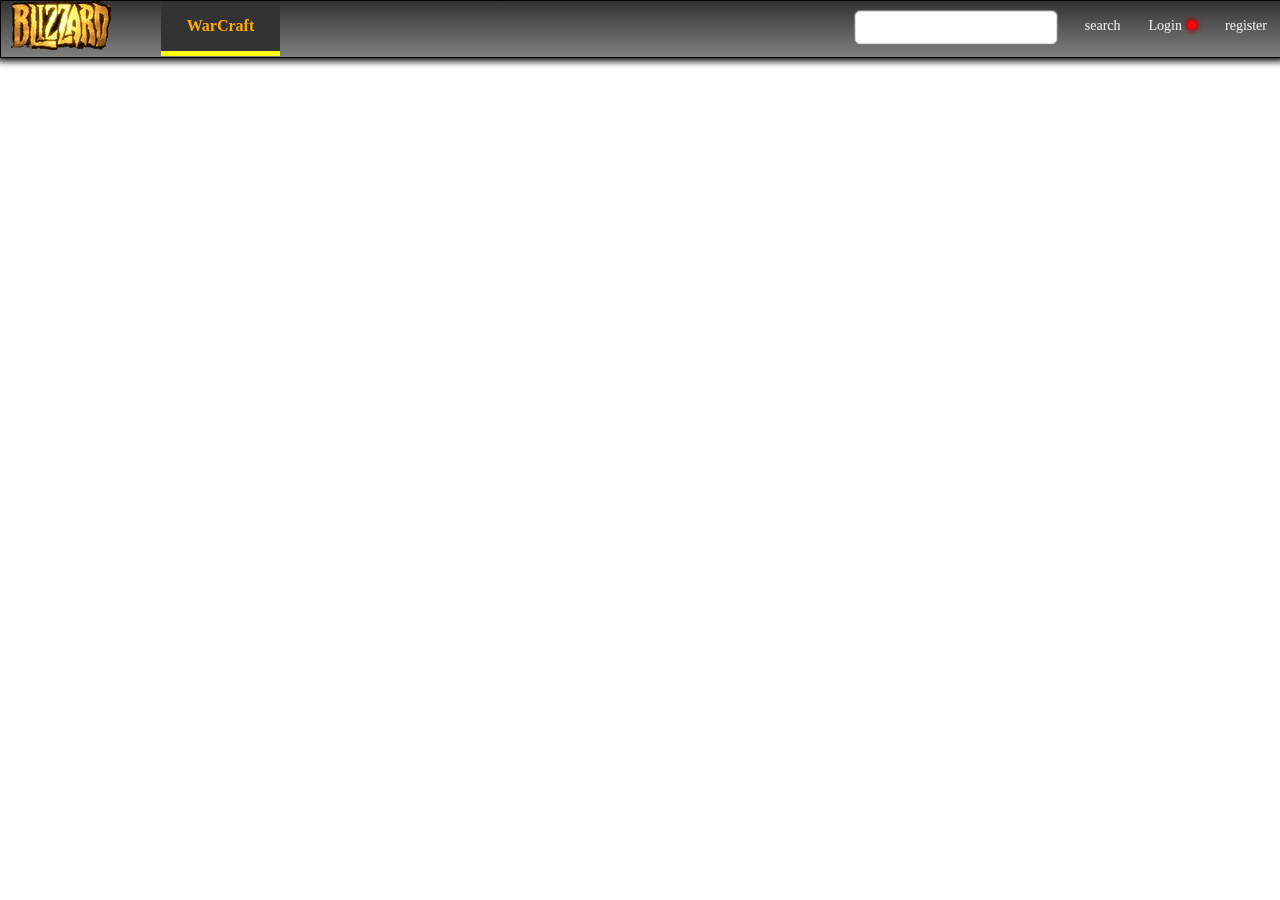
<file: public/HTML/header.html>
<!DOCTYPE html>
<html lang="en">
<head>
    <meta charset="UTF-8">
    <meta name="viewport" content="width=device-width, initial-scale=1.0">
    <meta http-equiv="X-UA-Compatible" content="ie=edge">
    <link rel="stylesheet" href="../CSS/header.css">
    <title>Document</title>
</head>
<body>
    <header>
        <div class="top-menu">
            <ul class="top-left">
                <li class="war_logo">
                    <a href="#" class="war_logo">Blizzard</a>
                </li>
                <li class="war_item">
                    <a href="#" style="font-weight: bold;font-family: simHei;font-size: 16px; color: #fa0">WarCraft</a>
                    <div class="sec">
                        <ul>
                            <li><a href="#">万王之王</a></li>
                            <li><a href="#">玩家回归</a></li>
                            <li><a href ="#" class="jump_story">剧情故事</a></li>
                            <li><a href="#">了解更多</a></li>
                        </ul>
                    </div>
                </li>
            </ul>
            <ul class="top-right">
                <li class="may-hide"><a href="#" class="jump_register">register</a></li>
                <li class="may-hide login_item">
                    <a href="#" class="loginLi">Login<span class="loginoff"></span></a>
                    <div class="login_panel">
                        <span class="top_rec"></span>
                        <h2>WelCome Back</h2>
                        <hr/>
                        <p><span>username:</span><input type="text" name="uname" id="uname" autocomplete="off" maxlength="12"><label for="uname">❂</label></p>
                        <p><span>password:</span><input type="password" name="upwd" id="upwd" autocomplete="off" maxlength="12"><label for="upwd">❂</label></p>
                        <p class="err_msg"></p>
                        <p><button id="login">login</button></p> 
                    </div>
                </li>
                <li class="may-hide"><a href="#">search</a></li>
                <li class="must-show"><input class="search" type="text"></li>
            </ul>
        </div>
    </header>
</body>
<script src="../JS/jquery-3.2.1.js"></script>
</html>
</file>
<file: public/CSS/header.css>
*{
    margin: 0;
    padding: 0;
}
li{
    list-style: none;
    height: 3.5em;
    text-align: center;
    box-sizing: border-box ;
    /* border: 1px solid #333; */
}
a{
    text-decoration: none;
    color: #eee;
}
a:hover{
    color: #ff0;
}
.may-hide:hover{
    border-bottom: 3px solid #eee;
}
div.top-menu{
    top: 0;
    width: 100%;
    height: 3.5em;
    position: fixed;
    background: linear-gradient(#333,gray);
    border: 1px solid black;
    box-shadow: 0 0px 7px 3px #000;
    z-index:999;
}
.war_logo a{
    width: 150px;
    height: 0;
    padding-top: 3.5em;
    overflow: hidden;
    display: inline-block;
    margin-left: 10px;
    background-image: url("../img/logo_blizzard.png");
    background-position: 0 0;
    background-size: 100px;
    background-repeat: no-repeat;
}
.war_item{
    background: #333;
    border-bottom: 5px solid #FF0;
}

div.top-menu>ul {
    display: inline-block;
}
div.top-menu>ul>li{
    height: 100%;
    line-height: 3.5em;
    font-size: 14px;
}
div.top-menu ul li::after{
    content: "";
    display: block;
    clear: both;
}
ul.top-left{
    float: left;
}
ul.top-right{
    float: right;
}
ul.top-left>li{
    float: left;
}
ul.top-right>li{
    float: right;
    padding-left: 1em;
    padding-right: 1em;
}
ul.top-left::after{
    content: "";
    display: block;
    clear: both;
}
ul.top-right::after{
    content: "";
    display: block;
    clear: both;
}
.search{
    width: 200px;
    height: 2.25em;
    outline: none;
    margin-left: 1em;
    margin-top: 0.7em;
    border-radius: 5px;
    border: 1px solid #ddd;
    box-shadow: 0 0 1px 1px gray;
    font-size: 14px;
    text-indent: 0.5em;
    transition: all 1s;
}
.search:focus{
    width: 450px;
    border: 1px solid #dd0;
    box-shadow: 0 0 3px 2px #FF0;
}

.sec{
    width: 8.5em;
    text-align: center;
    height: 0;
    overflow: hidden;
    transition: height 0.5s;
}
.sec>ul li a{
    display: inline-block;
    width: 100%;
}
.sec ul{
    border: 1px solid #eee;
    margin-top: 6px;
}
.top-left li:hover .sec{
    height: 205px;
}
.sec ul li a:hover{
    background: #eee;
    color: #333;
}
/*登录面板*/

.loginLi>span{
    margin-left: 5px;
}
.loginon,.loginoff{
    display: inline-block;
    width: 10px;
    height: 10px;
    border-radius: 50%;
    background: #0f0;
    box-shadow: 0 0 5px 1px #0f0;
    cursor: pointer;
}
.loginoff{
    background: #f00;
    box-shadow: 0 0 5px 1px #a00;
}
.login_panel{
    background: #333;
    padding: 5px 10px;
    position: absolute;
    right: 90px;
    top: 4em;
    color: #eee;
    border: 1px solid #333;
    display: none;
}
.top_rec{
    position: absolute;
    top: -21px;
    right: 10px;
    width: 0;
    border:10px solid #333;
    border-left: 10px solid transparent;
    border-top: 10px solid transparent;
    border-right: 10px solid transparent;
}
.login_panel input{
    width: 245px;
    height: 30px;
    outline: none;
    margin-left: 4px;
    border: 1px solid #EEE;
    border-radius: 5px;
    text-indent: 10px;
    font-family:Arial;
    font-size: 14px;
    
}
.login_panel p{
    position: relative;
}
.login_panel label{
    color: black;
    position: absolute;
    right: 10px;
    font-size: 20px;
}
.login_panel h2{
    text-shadow: 0 0 10px #FF0;
}
.login_panel button{
    width: 70px;
    height: 35px;
    color: #FFF;
    font-size: 14px;
    border: none;
    outline: none;
    left: 0;
    font-weight: bold;
    background: transparent;
    border: 1px solid #eee;
    border-radius: 5px;
    margin-left: -100px;
    text-shadow: 0 0 3px #FF0;
}
.login_panel button:hover{
    background: #eee;
    color: #333;
}
.err_msg{
    width: 100%;
    height: 0px;
    background: #aaa;
    color: #500;
    transition: all 0.5s linear;
    line-height: 30px;
    font-size: 14px;
    font-weight: bold;
}

/* 验证提示 */
.vali_success{
    position: absolute;
    color: #0a0 !important;
    right: 10px;
    font-size: 20px;  
}
.vali_fail{
    position: absolute;
    right: 10px;
    font-size: 20px;
    color: #a00 !important;
}
</file>
